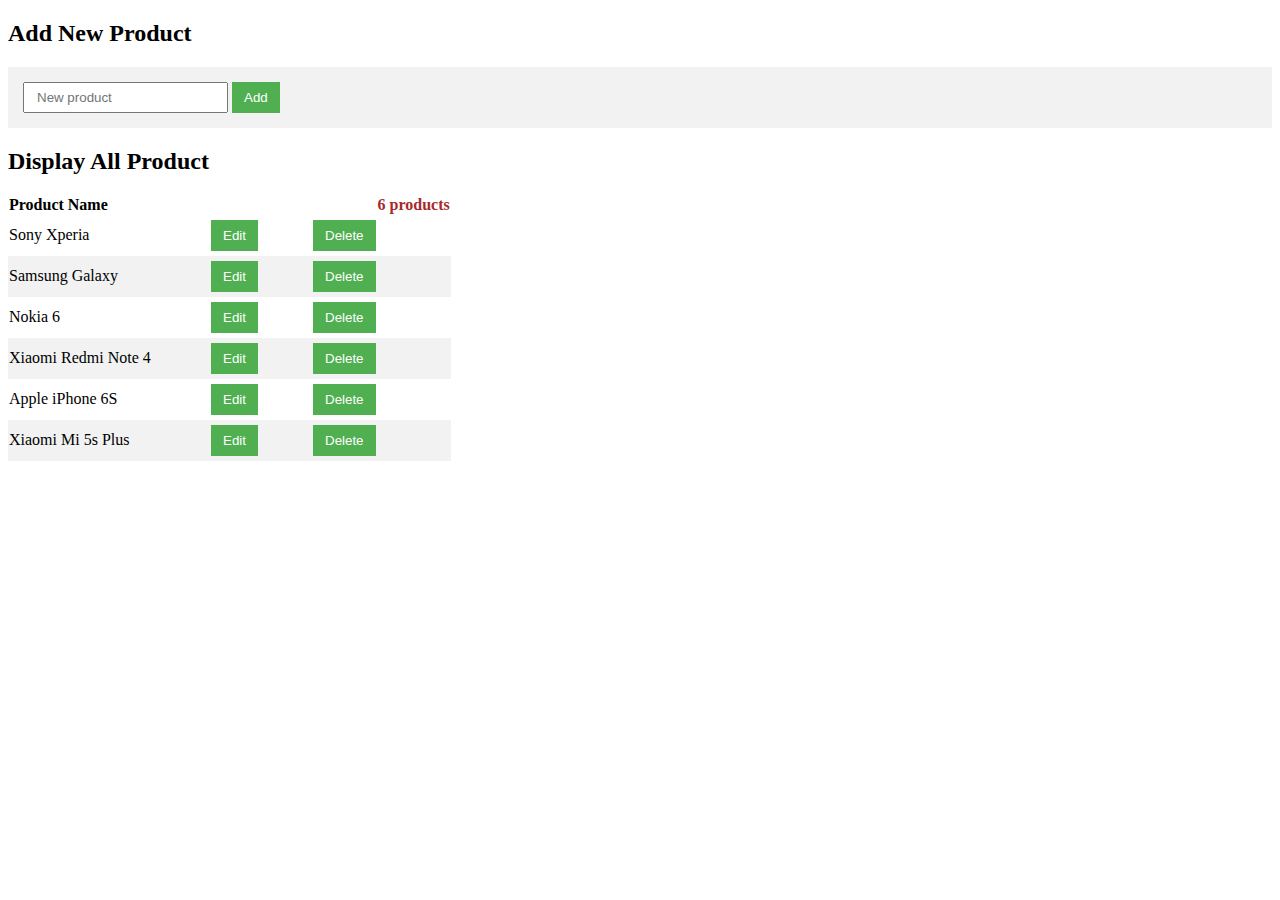
<file: module1/lesson15-function-2/index.html>
<!DOCTYPE html>
<html lang="en">
<head>
    <meta name="viewport" content="width=device-width, initial-scale=1.0">
    <meta charset="UTF-8">
    <title>Lesson 15: Function 2</title>
    <style>
        form {
            background-color: #f2f2f2;
            padding: 15px;
        }
        button {
            background-color: #50af50;
            color: white;
            border: none;
            padding: 8px 12px;
        }

        input {
            padding: 6px 12px;
        }

        #total {
            color: #a52a2a;
        }

        table {
            border-collapse: collapse;
        }

        tr:nth-child(even) {
            background-color: #f2f2f2;
        }

        td {
            padding-top: 5px;
            padding-bottom: 5px;
        }
    </style>
</head>
<body>
<h2>Add New Product</h2>
<form action="">
    <input type="text" placeholder="New product" name="product" id="product">
    <button type="button" onclick="createProduct();">Add</button>
</form>
<h2>Display All Product</h2>
<table>
    <thead>
    <tr>
        <th colspan="3" style="text-align: left">Product Name</th>
        <th id="total">0 products</th>
    </tr>
    </thead>
    <tbody id="result">
    <tr>
        <td colspan="2">Chưa có sản phẩm</td>
    </tr>
    </tbody>
</table>
<script>
    const products = ['Sony Xperia', 'Samsung Galaxy', 'Nokia 6', 'Xiaomi Redmi Note 4', 'Apple iPhone 6S', 'Xiaomi Mi 5s Plus'];
    displayProducts();
    function displayProducts() {
        document.getElementById("total").innerText = products.length + ' products';
        const result = document.getElementById("result");
        let temp = '';
        for (let i = 0; i < products.length; i++) {
            // template literal
            temp += `<tr>
                    <td width="200px">${products[i]}</td>
                    <td width="100px"><button type="button" onclick="editProduct(${i})">Edit</button></td>
                    <td><button type="button" onclick="deleteProduct(${i})">Delete</button></td>
                    <td></td>
                </tr>`;
        }
        result.innerHTML = temp;
    }

    function createProduct() {
        const product = document.getElementById("product");
        if (!product.value.trim()) {
            alert("Vui lòng nhập tên sản phẩm!");
            return;
        }
        products.push(product.value);
        product.value = '';
        displayProducts();
    }

    function editProduct(index) {
        const product = products[index];
        products[index] = prompt("Nhập tên sản phẩm: ", product);
        displayProducts();
    }

    function deleteProduct(index) {
        if (confirm("Bạn có muốn xóa sản phẩm \"" + products[index] + "\" không?")) {
            products.splice(index, 1);
            displayProducts();
        }
    }
</script>
</body>
</html>
</file>
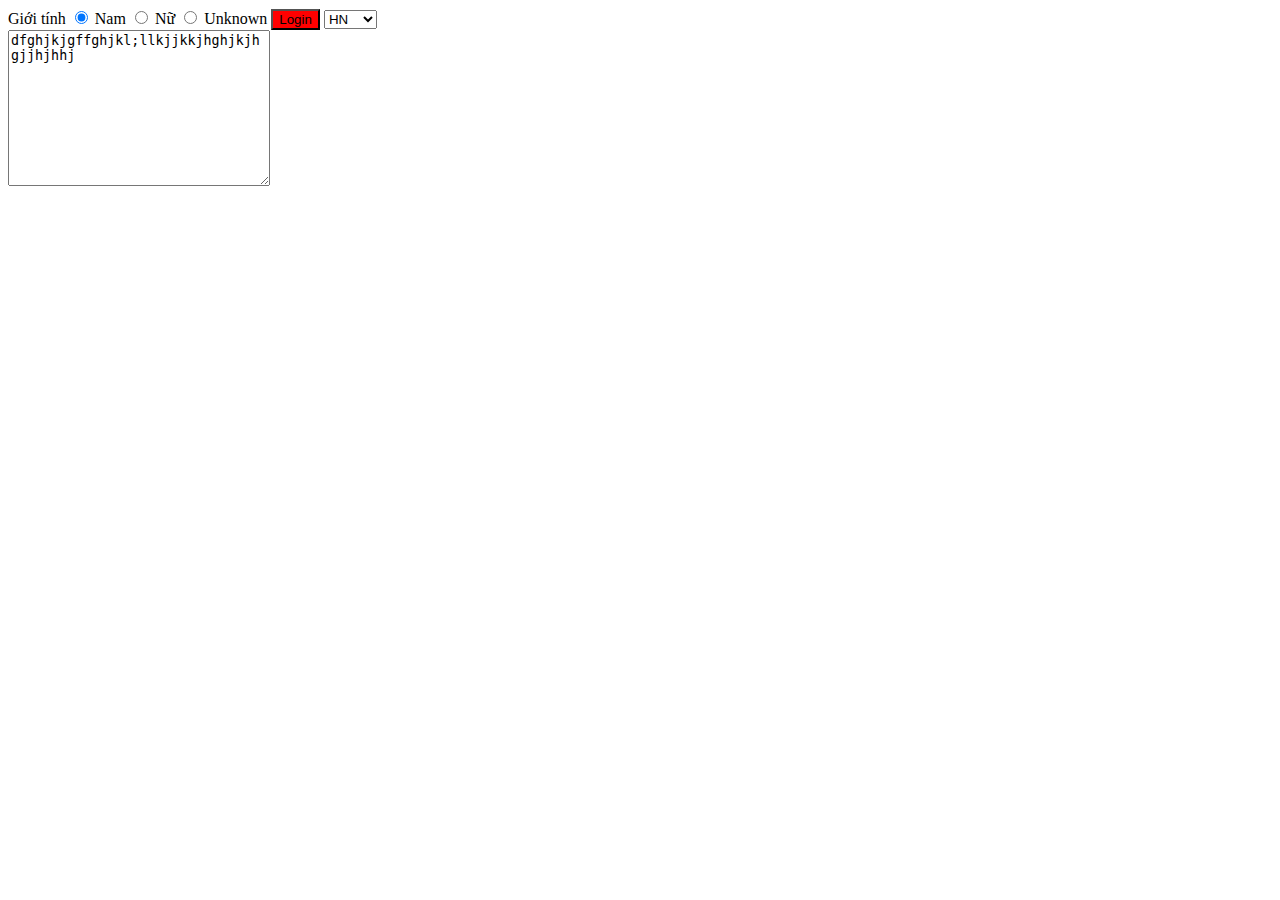
<file: module1/lesson5-form-and-table/index.html>
<!DOCTYPE html>
<html lang="en">
<head>
    <meta charset="UTF-8">
    <title>Title</title>
    <style>
        input {
            border: 1px solid blue
        }
        button {
            background-color: red;
        }
    </style>
</head>
<body>
<form name="searchForm" action="" method="get">
<!--    <label>Username:-->
<!--        <input type="text" name="username" placeholder="" value="">-->
<!--    </label>-->
<!--    <label>Password:-->
<!--        <input type="text" name="pw" placeholder="" value="">-->
<!--    </label>-->
<!--&lt;!&ndash;    <input type="submit" value="Login">&ndash;&gt;-->
<!--    <button type="reset">Reset</button>-->
    <label for="gender">Giới tính</label>
    <input type="radio" name="gender" value="M" id="gender" checked> Nam
    <input type="radio" name="gender" value="F" id="gender1"> Nữ
    <input type="radio" name="gender" value="unknown" id="gender2"> Unknown
        <button type="submit" onclick="window.alert('Hello World!');">Login</button>

    <select name="province" id="">
        <option value="">HN</option>
        <option value="">HCM</option>
        <option value="">DN</option>
    </select><br>
    <textarea name="status" id="" cols="30" rows="10">dfghjkjgffghjkl;llkjjkkjhghjkjhgjjhjhhj</textarea>
</form>
</body>
</html>
</file>
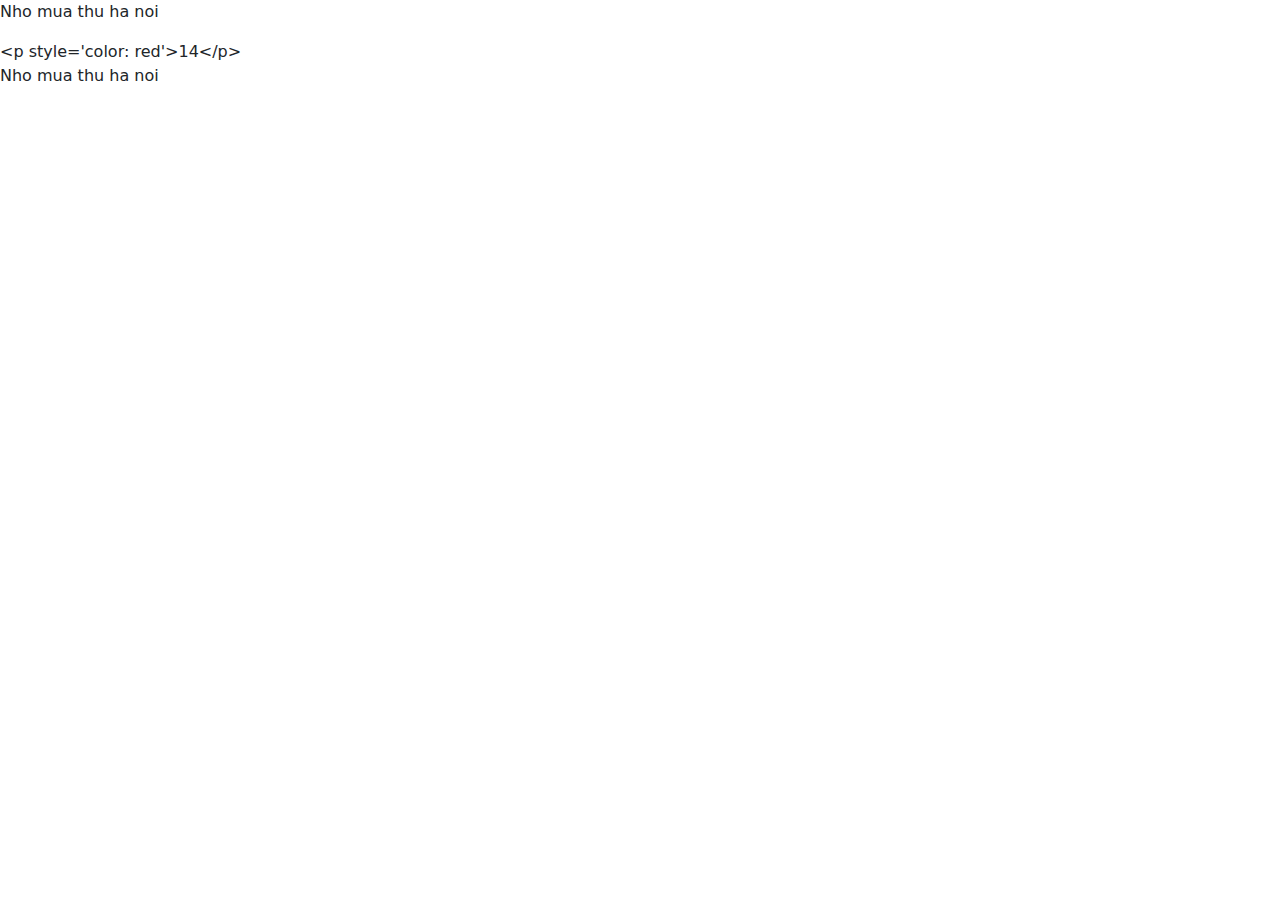
<file: module1/lesson6-js-introduction/index.html>
<!DOCTYPE html>
<html lang="en">
<head>
    <meta charset="UTF-8">
    <title>Index</title>
    <link href="https://cdn.jsdelivr.net/npm/bootstrap@5.3.3/dist/css/bootstrap.min.css" rel="stylesheet" integrity="sha384-QWTKZyjpPEjISv5WaRU9OFeRpok6YctnYmDr5pNlyT2bRjXh0JMhjY6hW+ALEwIH" crossorigin="anonymous">
    <script src="https://cdn.jsdelivr.net/npm/bootstrap@5.3.3/dist/js/bootstrap.bundle.min.js" integrity="sha384-YvpcrYf0tY3lHB60NNkmXc5s9fDVZLESaAA55NDzOxhy9GkcIdslK1eN7N6jIeHz" crossorigin="anonymous"></script>
</head>
<body>
<p>Nho mua thu ha noi</p>
<div id="demo"></div>
<p>Nho mua thu ha noi</p>

<script src="https://cdn.jsdelivr.net/npm/jquery@3.7.1/dist/jquery.min.js"></script>
<script src="app.js"></script>
</body>
</html>
</file>
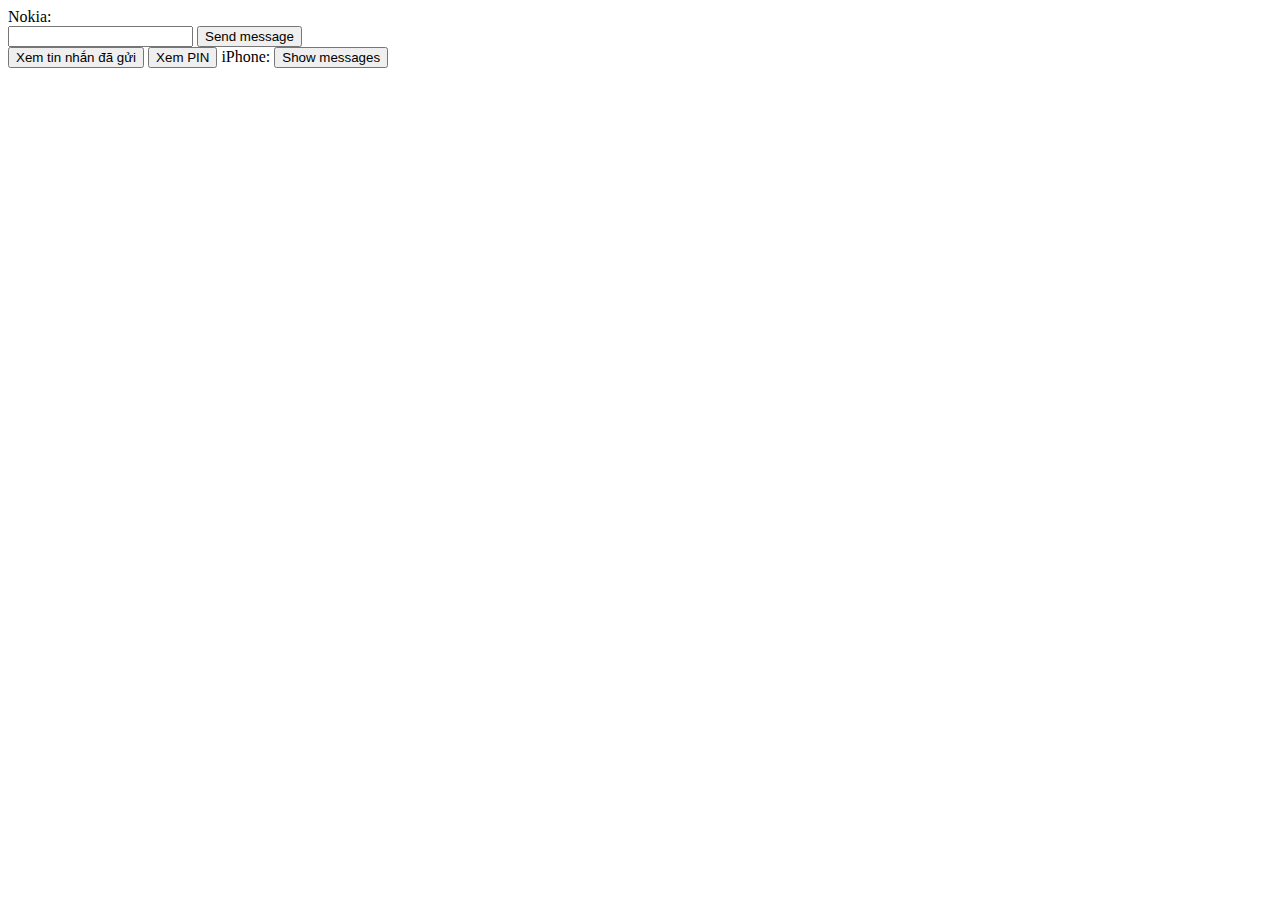
<file: module1/lesson10-loop-1/mobile.html>
<!DOCTYPE html>
<html lang="en">
<head>
    <meta charset="UTF-8">
    <title>Mobile</title>
</head>
<body>

Nokia:
<form action="" onsubmit="nokia.sendMessage(iPhone); return false;">
    <input type="text"
           name="message"
           id="nokiaMessage"
           onkeyup="nokia.setMessage(this.value)"
    >
    <button type="submit">Send message</button>
</form>
<button onclick="nokia.readSendMessages()">Xem tin nhắn đã gửi</button>
<button onclick="console.log(nokia.getEnergy())">Xem PIN</button>

iPhone:

<button onclick="iPhone.readInboxMessages()">Show messages</button>

<script>
    class Mobile {
        #energy = 100;
        #message;
        #inboxList = [];
        #sendList = [];
        #power = true;

        getEnergy() {
            return this.#energy;
        }

        getStatus() {
            return this.#power ? "ON" : "OFF";
        }

        setStatus(status) {
            this.#power = status;
        }

        reCharge() {
            this.#energy = 100;
        }

        getMessage() {
            return this.#message;
        }

        setMessage(msg) {
            this.#message = msg;
            this.#energy--;
        }

        receiveMessage(mobile) {
            this.#inboxList.push(mobile.getMessage());
            this.#energy--;
        }

        sendMessage(mobile) {
            mobile.receiveMessage(this);
            this.#sendList.push(this.#message);
            this.#energy--;
        }

        readInboxMessages() {
            for (let i = 0; i < this.#inboxList.length; i++) {
                console.log(this.#inboxList[i]);
            }
            this.#energy--;
        }

        readSendMessages() {
            for (let i = 0; i < this.#sendList.length; i++) {
                console.log(this.#sendList[i]);
            }
            this.#energy--;
        }
    }

    const nokia = new Mobile();
    const iPhone = new Mobile();
</script>
</body>
</html>
</file>
